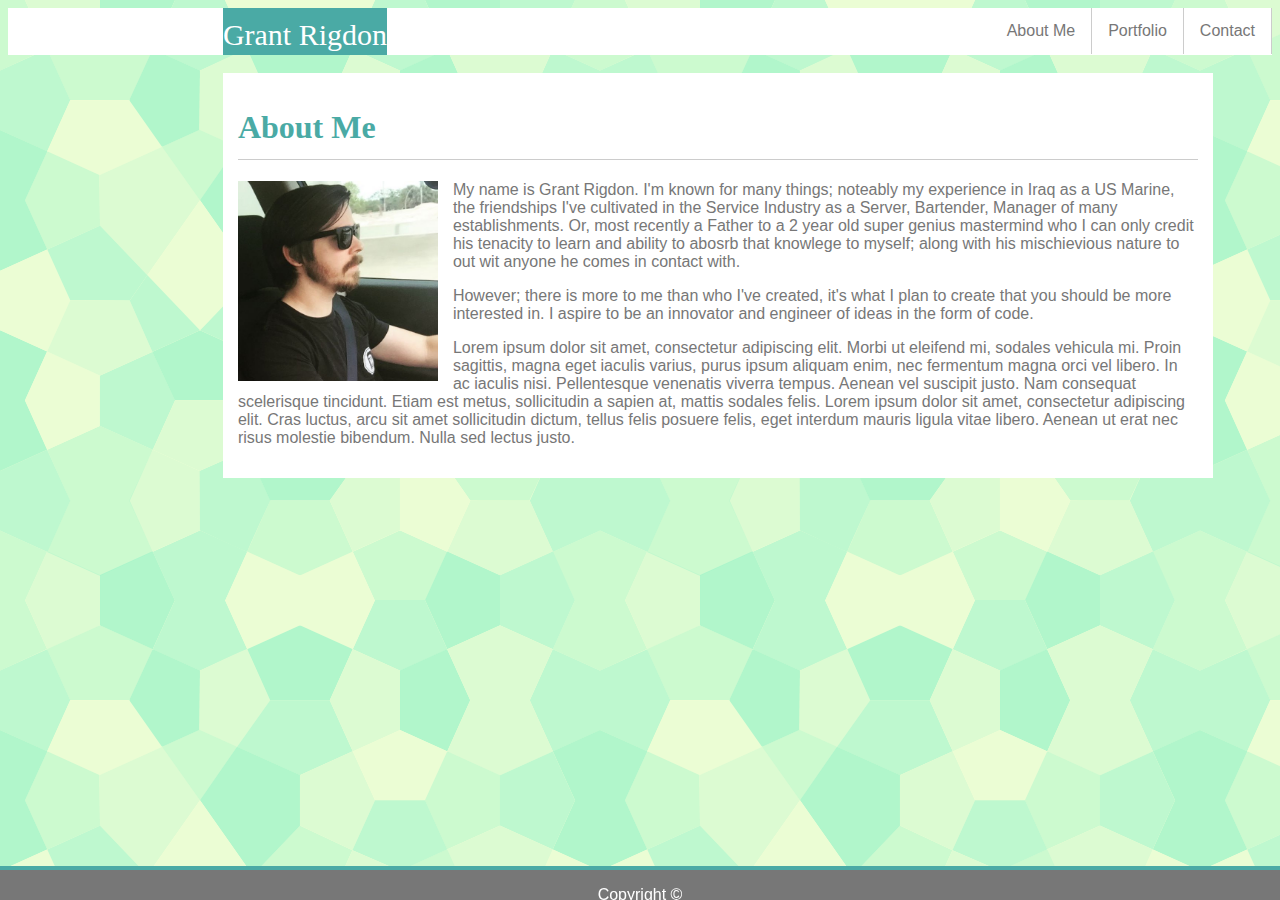
<file: index.html>
<!DOCTYPE html>
<html lang="en">
<head>
    <meta charset="UTF-8">
    <meta name="viewport" content="width=device-width, initial-scale=1.0">
    <meta http-equiv="X-UA-Compatible" content="ie=edge">
    <title>About Me</title>
    <link rel="stylesheet" type="text/css" href="./assets/style.css">
</head>
<body>
    <nav>
        <ul>
            <li id="gr">Grant Rigdon</li>
            <li class="top"><a href="contact.html">Contact</a></li>
            <li class="top"><a href="portfolio.html">Portfolio</a></li>
            <li class="top"><a href="index.html">About Me</a></li>
        </ul>
    </nav>
    
    <br>

    <div class="box">
        <h1>About Me</h1>
            <img id="pic" src="assets/images/pic.jpg">
        <p>My name is Grant Rigdon. I'm known for many things; noteably my experience in Iraq as a US Marine, the friendships I've cultivated in the Service Industry as a Server, Bartender, Manager of many establishments. Or, most recently a Father to a 2 year old super genius mastermind who I can only credit his tenacity to learn and ability to abosrb that knowlege to myself; along with his mischievious nature to out wit anyone he comes in contact with.</p>
        <p>However; there is more to me than who I've created, it's what I plan to create that you should be more interested in. I aspire to be an innovator and engineer of ideas in the form of code. </p>
        <p>Lorem ipsum dolor sit amet, consectetur adipiscing elit. Morbi ut eleifend mi, sodales vehicula mi. Proin sagittis, magna eget iaculis varius, purus ipsum aliquam enim, nec fermentum magna orci vel libero. In ac iaculis nisi. Pellentesque venenatis viverra tempus. Aenean vel suscipit justo. Nam consequat scelerisque tincidunt. Etiam est metus, sollicitudin a sapien at, mattis sodales felis. Lorem ipsum dolor sit amet, consectetur adipiscing elit. Cras luctus, arcu sit amet sollicitudin dictum, tellus felis posuere felis, eget interdum mauris ligula vitae libero. Aenean ut erat nec risus molestie bibendum. Nulla sed lectus justo.
        </p>
    </div>
    <footer>
        <p>Copyright &#169;</p>
    </footer>
</body>
</html>
</file>
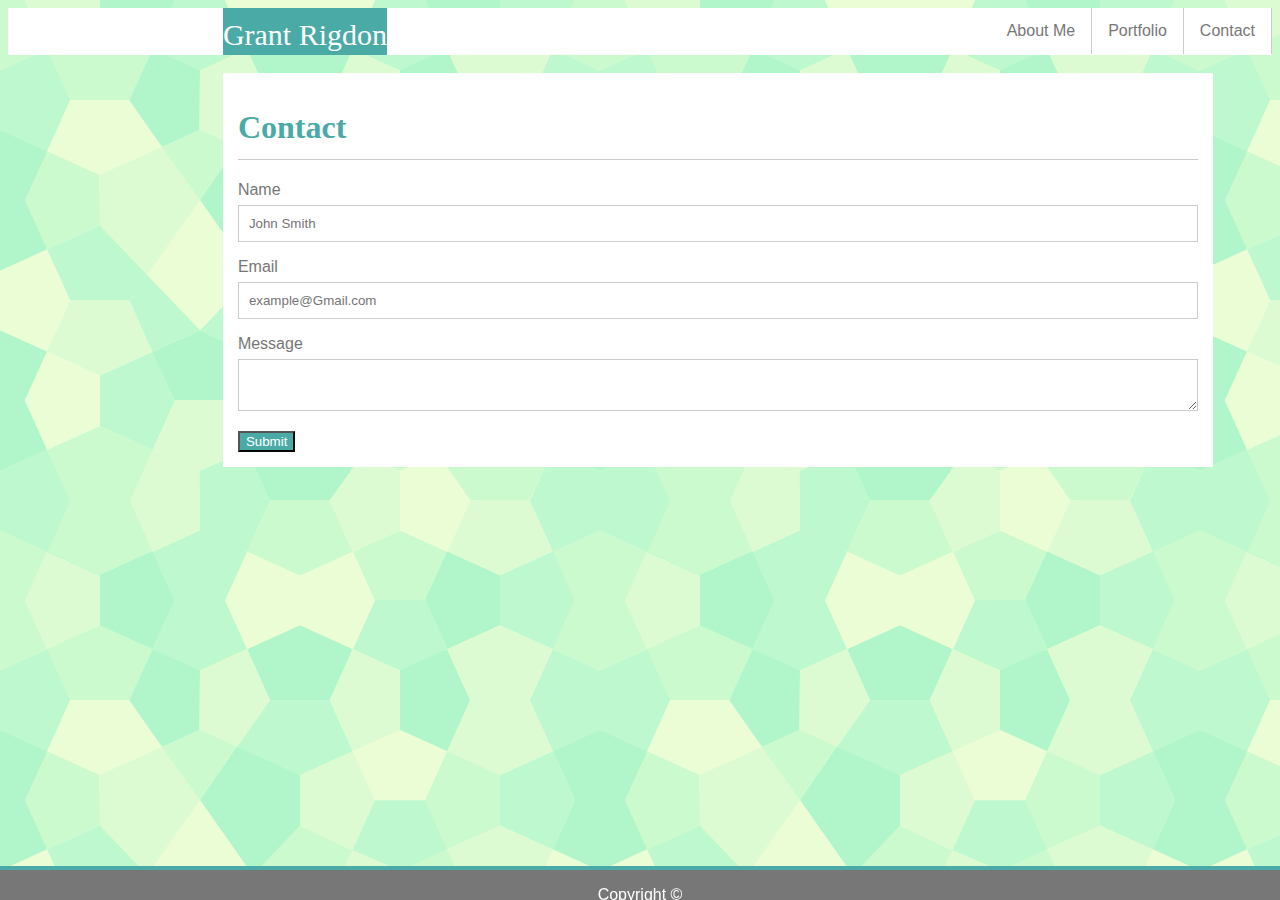
<file: contact.html>
<!DOCTYPE html>
<html lang="en">
<head>
    <meta charset="UTF-8">
    <meta name="viewport" content="width=device-width, initial-scale=1.0">
    <meta http-equiv="X-UA-Compatible" content="ie=edge">
    <title>Contact</title>
    <link href="./assets/style.css" rel="stylesheet" type="text/css">
</head>
<body>
    <nav>
        <ul>
            <li id="gr">Grant Rigdon</li>
            <li class="top"><a href="contact.html">Contact</a></li>
            <li class="top"><a href="portfolio.html">Portfolio</a></li>
            <li class="top"><a href="index.html">About Me</a></li>
        </ul>
    </nav>

    <br>
    
    <div class="box">
        <h1>Contact</h1>
        <form action="#">
            <label for="name">Name</label>
            <input type="text" id="name" name="name" placeholder="John Smith">
            <label for="email">Email</label>
            <input type="text" id="email" name="email" placeholder="example@Gmail.com">
            <label for="message">Message</label>
            <textarea id="message" name="message" style="height: 200 px"></textarea>
            <input type="submit" value="Submit">
        </form>
    </div>
    <footer>
        <p>Copyright &#169;</p>
    </footer>
</body>
</html>
</file>
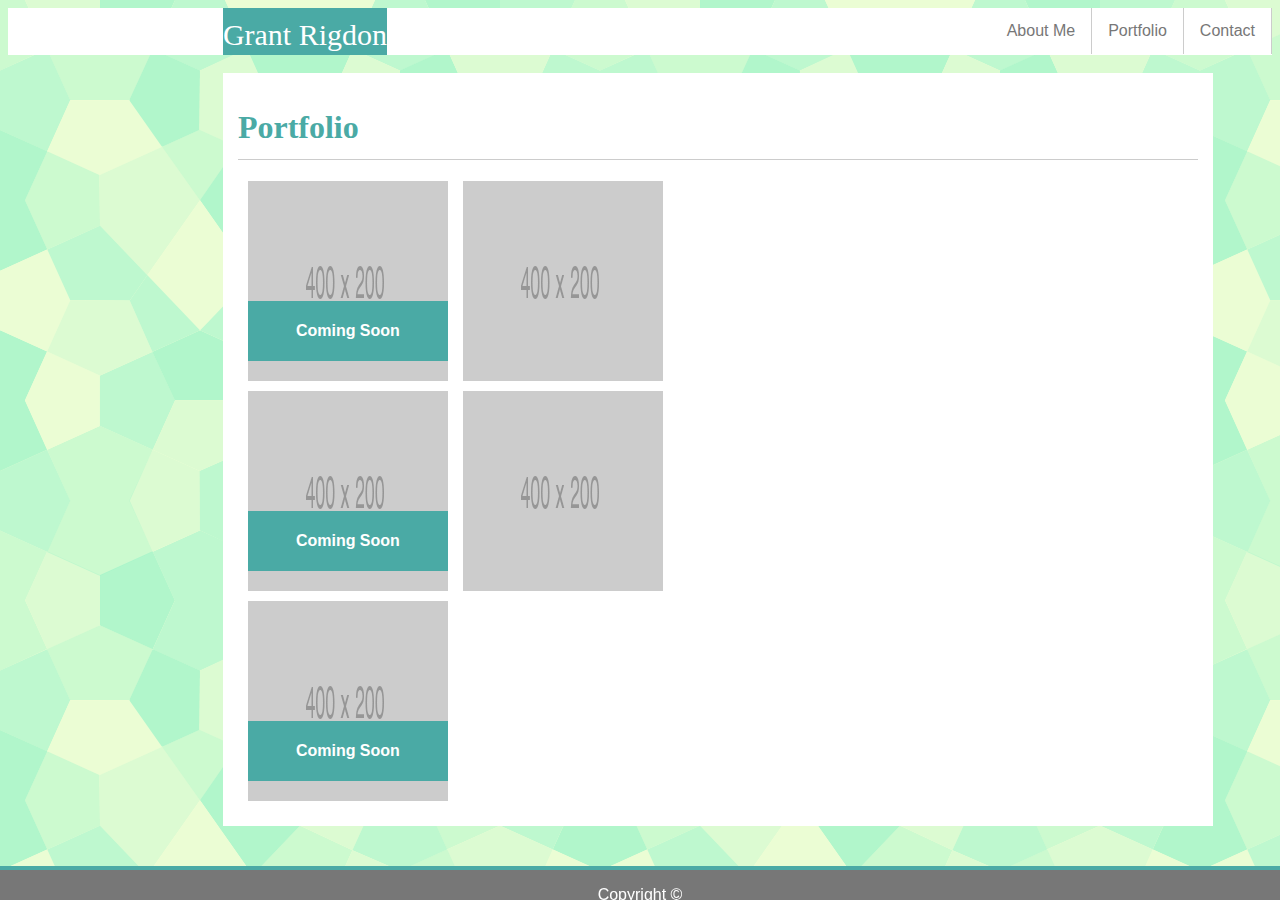
<file: portfolio.html>
<!DOCTYPE html>
<html lang="en">
<head>
    <meta charset="UTF-8">
    <meta name="viewport" content="width=device-width, initial-scale=1.0">
    <meta http-equiv="X-UA-Compatible" content="ie=edge">
    <title>Portfolio</title>
    <link href="./assets/style.css" rel="stylesheet" type="text/css">
</head>
<body>
    <nav>
        <ul>
            <li id="gr">Grant Rigdon</li>
            <li class="top"><a href="contact.html">Contact</a></li>
            <li class="top"><a href="portfolio.html">Portfolio</a></li>
            <li class="top"><a href="index.html">About Me</a></li>
        </ul>
    </nav>

    <br>

    <div class="box">
        <h1>Portfolio</h1>
          
            <ul class="gallery">
                <li><img src="./assets/images/placeholder-400x2002.png"></li>
                <div class="text-block">
                    <h4>Coming Soon</h4>
                </div>                        
                <li><img src="./assets/images/placeholder-400x2002.png"></li>            
                <div class="text-block">
                    <h4>Coming Soon</h4>
                </div>                                   
            </ul>
            <ul class="gallery">
                <li><img src="./assets/images/placeholder-400x2002.png"></li>
                <div class="text-block">
                    <h4>Coming Soon</h4>
                </div>                                             
                <li><img src="./assets/images/placeholder-400x2002.png"></li>
                <div class="text-block">
                    <h4>Coming Soon</h4>
                </div>                                                   
            </ul>                     
            <ul class="gallery">
                <li><img src="./assets/images/placeholder-400x2002.png"></li>
                <div class="text-block">
                    <h4>Coming Soon</h4>
                </div>                                   
            </ul>
    </div>
    <footer>
        <p>Copyright &copy;</p>
    </footer>    
</body>
</html>
</file>
<file: assets/style.css>
body{
    background-image: url(./images/congruent_pentagon.png);
    font-family: 'Arial', 'Helvetica Neue', Helvetica, sans-serif;
    color: #777777;
    
}

.box{
    display: block;
    background-color: #fff;
    width: 960px;
    position: relative;
    left: 17%;
    padding: 15px;
}
ul {
    list-style-type: none;
    margin: 0;
    padding: 0;
    overflow: hidden;
    background-color: #ffffff;
    border: 1px #cccccc;
    width: 100%;
}

.top {
    float: right;
    

}

.top a {
    display: block;
    color: #777777;
    text-align: center;
    padding: 14px 16px;
    text-decoration: none;
    border-right: 1px solid #ccc;
}

.top a:hover {
    background-color: #ccc;
}
h1{
    background-color: #ffffff;
    color: #4aaaa5;
    border-bottom: 1px solid #ccc;
    width: 960px;
    height: 50px;
    font-family: 'Georgia', Times, Times New Roman, serif;
    
}

img{
    float: left;
    height: 200px;
    width: 200px;
    padding-right: 15px;
}
#gr{
    background-color: #4aaaa5;
    color: #fff;
    font-family: 'Georgia', Times, Times New Roman, serif;  
    float: left;
    height: 36.5px;
    margin-left: 17%;
    font-size: 30px;  
    padding-top: 10px;

}

.gallery{
    margin: 10px;
    position: relative;
}

.text-block{
    position: absolute;
    background-color: #4aaaa5;
    color: #fff;
    padding-left: 48px;
    padding-right: 48px;
    bottom: 20px;
    
}

input[type=text], select, textarea {
    width: 100%; 
    padding: 10px;   
    border: 1px solid #ccc; 
    box-sizing: border-box; 
    margin-top: 6px; 
    margin-bottom: 16px; 
    resize: vertical 
}

input[type=submit]{
    background-color: #4aaaa5;
    color: #fff;
}

input[type=submit]:hover{
    background-color: #777;
}


footer{
    height: 30px;
    width: 100%;
    color: #fff;
    background-color: #777;
    border-top: 4px solid #4aaaa5;
    position: fixed;
    bottom: 0px;
    left: 0px;
    text-align: center;    
}
</file>
